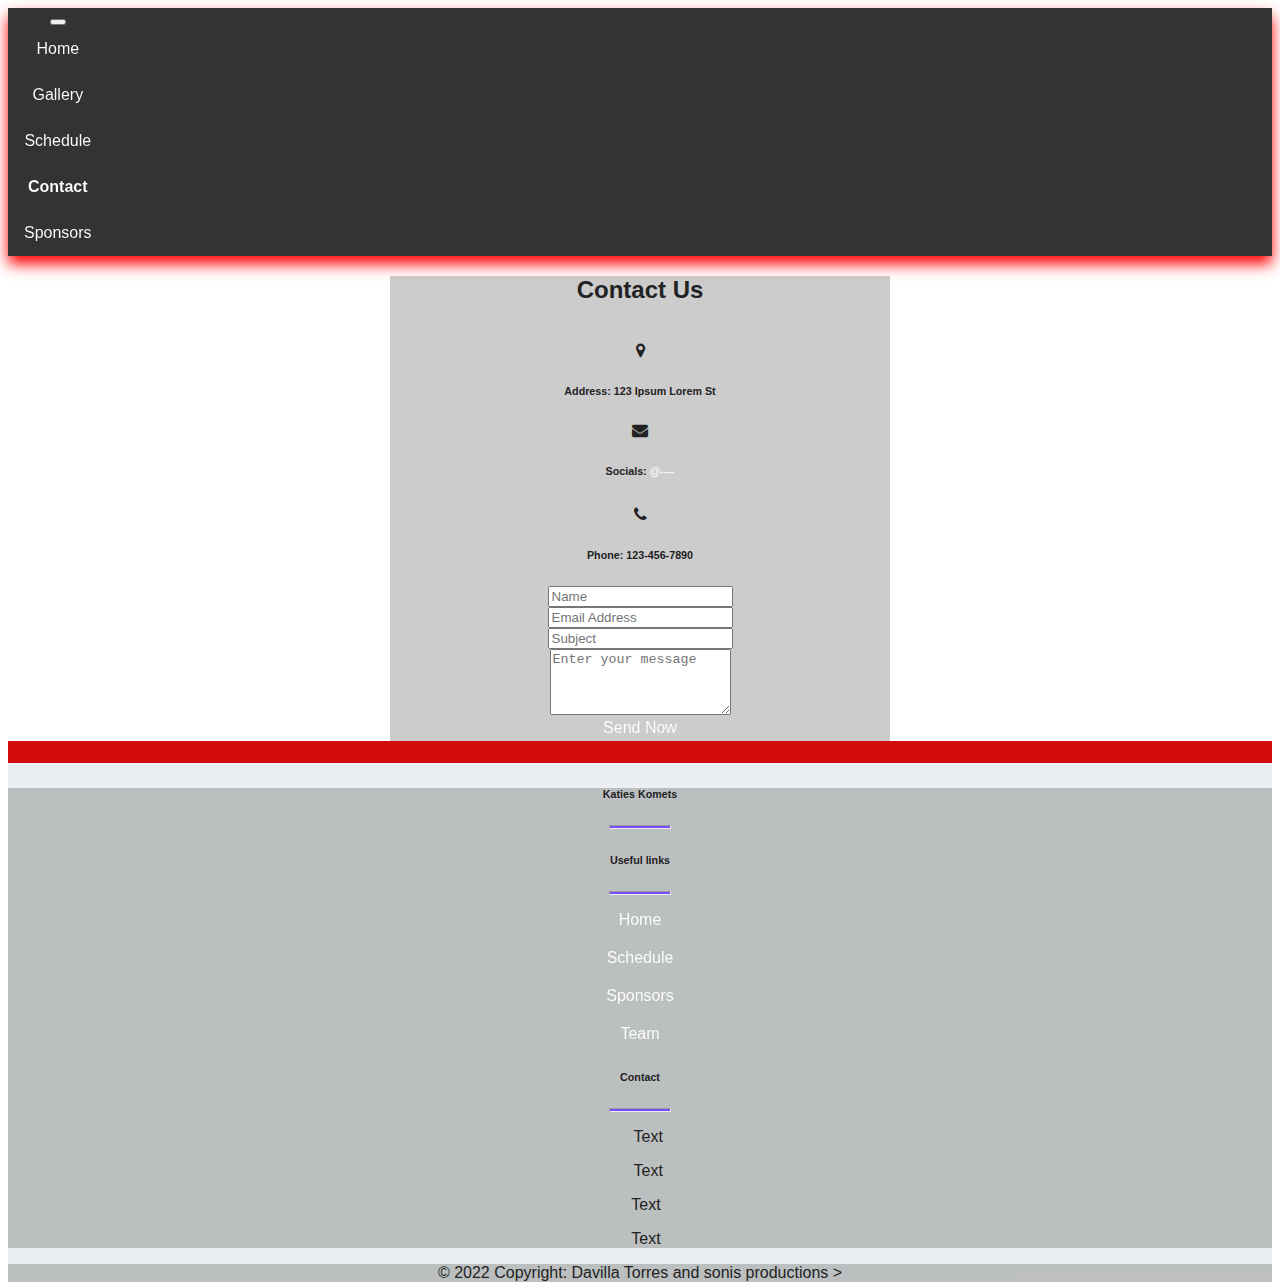
<file: contact.html>
<!DOCTYPE html>
<html lang="en">
  <head>
    <meta charset="UTF-8" />
    <meta name="viewport" content="width=device-width, initial-scale=1.0" />
    <meta http-equiv="X-UA-Compatible" content="ie=edge" />
    <link rel="stylesheet" href="style.css" />
    <link
      href="https://cdn.jsdelivr.net/npm/bootstrap@5.0.2/dist/css/bootstrap.min.css"
      rel="stylesheet"
      integrity="sha384-EVSTQN3/azprG1Anm3QDgpJLIm9Nao0Yz1ztcQTwFspd3yD65VohhpuuCOmLASjC"
      crossorigin="anonymous"
    />
    <link rel="stylesheet" href="https://cdnjs.cloudflare.com/ajax/libs/font-awesome/4.7.0/css/font-awesome.min.css">
    <title>Static Template</title>
  </head>
  <body>

      <nav class="navbar navbar-expand-lg navbar-dark bg-dark sticky-top">
        <div class="container-fluid">
          <button class="navbar-toggler" type="button" data-bs-toggle="collapse" data-bs-target="#navbarNavDropdown" aria-controls="navbarNavDropdown" aria-expanded="false" aria-label="Toggle navigation">
            <span class="navbar-toggler-icon"></span>
          </button>
          <div class="collapse navbar-collapse justify-content-center" id="navbarNavDropdown">
            <ul class="navbar-nav">
              <li class="nav-item">
                <a class="nav-link" aria-current="page" href="index.html">Home</a>
              </li>
              <li class="nav-item">
                <a class="nav-link" href="team.html">Gallery</a>
              </li>
              <li class="nav-item">
                <a class="nav-link" href="schedule.html">Schedule</a>
              </li>
              <li class="nav-item">
                <a class="nav-link active" href="contact.html">Contact</a>
              </li>
              <li class="nav-item">
                <a class="nav-link" href="sponsors.html">Sponsors</a>
              </li>
            </ul>
          </div>
        </div>
      </nav>

    <div class="content">
      <section id="contact">
        <div class="container">
          <div>
            <div class="heading">
              <h2>Contact Us</h2>
              <div class="line"></div>
              <br />
            </div>
          </div>
          <div class="text-center">
            <div>
              <ul class="contact-form">
                <li>
                  <i class="fa fa-map-marker"></i>
                  <h6><strong>Address:</strong> 123 Ipsum Lorem St</h6>
                </li>
                <li>
                  <i class="fa fa-envelope"></i>
                  <h6><strong>Socials:</strong> <a href="#"> @---- </a></h6>
                </li>
                <li>
                  <i class="fa fa-phone"></i>
                  <h6><strong>Phone:</strong> 123-456-7890</h6>
                </li>
              </ul>
            </div>
            <div>
              <form
                id="main-contact-form"
                name="contact-form"
                method="post"
                action="#"
              >
                <div
                  class="row wow fadeInDown"
                  data-wow-duration="1000ms"
                  data-wow-delay="300ms"
                >
                  <div>
                    <div class="form-group">
                      <input
                        type="text"
                        name="name"
                        class="form-control"
                        placeholder="Name"
                        required="required"
                      />
                    </div>
                  </div>
                  <div>
                    <div class="form-group">
                      <input
                        type="email"
                        name="email"
                        class="form-control"
                        placeholder="Email Address"
                        required="required"
                      />
                    </div>
                  </div>
                </div>
                <div class="form-group">
                  <input
                    type="text"
                    name="subject"
                    class="form-control"
                    placeholder="Subject"
                    required="required"
                  />
                </div>
                <div class="form-group">
                  <textarea
                    name="message"
                    id="message"
                    class="form-control"
                    rows="4"
                    placeholder="Enter your message"
                    required="required"
                  ></textarea>
                </div>
                <a class="btn-send col-md-12 col-sm-12 col-xs-12" href="#"
                  >Send Now</a
                >
              </form>
            </div>
          </div>
        </div>
      </section>
    </div>
    <footer
      class="text-center text-lg-start text-dark"
      style="background-color: #eceff1;"
    >
      <!-- Section: Social media -->
      <section
        class="d-flex justify-content-between p-4 text-white"
        style="background-color: #d30c0c;"
      >
        <!-- Left -->

        <!-- Left -->

        <!-- Right -->
        <div>
          <a href="" class="text-white me-4">
            <i class="fab fa-facebook-f"></i>
          </a>
          <a href="" class="text-white me-4">
            <i class="fab fa-twitter"></i>
          </a>
          <a href="" class="text-white me-4">
            <i class="fab fa-google"></i>
          </a>
          <a href="" class="text-white me-4">
            <i class="fab fa-instagram"></i>
          </a>
          <a href="" class="text-white me-4">
            <i class="fab fa-linkedin"></i>
          </a>
          <a href="" class="text-white me-4">
            <i class="fab fa-github"></i>
          </a>
        </div>
        <!-- Right -->
      </section>
      <!-- Section: Social media -->

      <!-- Section: Links  -->
      <section class="">
        <div class="container text-center text-md-start mt-5">
          <!-- Grid row -->
          <div class="row mt-3">
            <!-- Grid column -->
            <div class="col-md-3 col-lg-4 col-xl-3 mx-auto mb-4">
              <!-- Content -->
              <h6 class="text-uppercase fw-bold">Katies Komets</h6>
              <hr
                class="mb-4 mt-0 d-inline-block mx-auto"
                style="width: 60px; background-color: #7c4dff; height: 2px;"
              />
            </div>
            <!-- Grid column -->

            <!-- Grid column -->

            <!-- Grid column -->

            <!-- Grid column -->
            <div class="col-md-3 col-lg-2 col-xl-2 mx-auto mb-4">
              <!-- Links -->
              <h6 class="text-uppercase fw-bold">Useful links</h6>
              <hr
                class="mb-4 mt-0 d-inline-block mx-auto"
                style="width: 60px; background-color: #7c4dff; height: 2px;"
              />
              <p>
                <a href="index.html" class="text-dark">Home</a>
              </p>
              <p>
                <a href="schedule.html" class="text-dark">Schedule</a>
              </p>
              <p>
                <a href="sponsors.html" class="text-dark">Sponsors</a>
              </p>
              <p>
                <a href="Team.html" class="text-dark">Team</a>
              </p>
            </div>
            <!-- Grid column -->

            <!-- Grid column -->
            <div class="col-md-4 col-lg-3 col-xl-3 mx-auto mb-md-0 mb-4">
              <!-- Links -->
              <h6 class="text-uppercase fw-bold">Contact</h6>
              <hr
                class="mb-4 mt-0 d-inline-block mx-auto"
                style="width: 60px; background-color: #7c4dff; height: 2px;"
              />
              <p><i class="fas fa-home mr-3"></i> Text</p>
              <p><i class="fas fa-envelope mr-3"></i> Text</p>
              <p><i class="fas fa-phone mr-3"></i>Text</p>
              <p><i class="fas fa-print mr-3"></i>Text</p>
            </div>
            <!-- Grid column -->
          </div>
          <!-- Grid row -->
        </div>
      </section>
      <!-- Section: Links  -->

      <!-- Copyright -->
      <div
        class="text-center p-3"
        style="background-color: rgba(0, 0, 0, 0.2);"
      >
        © 2022 Copyright: Davilla Torres and sonis productions >
      </div>
      <!-- Copyright -->
    </footer>
  </body>
  <script
    src="https://cdn.jsdelivr.net/npm/bootstrap@5.0.2/dist/js/bootstrap.bundle.min.js"
    integrity="sha384-MrcW6ZMFYlzcLA8Nl+NtUVF0sA7MsXsP1UyJoMp4YLEuNSfAP+JcXn/tWtIaxVXM"
    crossorigin="anonymous"
  ></script>
</html>
</file>
<file: style.css>
body, html {
  height: 100%;
}

/* The hero image */
.hero-image {
  /* Use "linear-gradient" to add a darken background effect to the image (photographer.jpg). This will make the text easier to read */
  background-image: linear-gradient(rgba(0, 0, 0, 0.5), rgba(0, 0, 0, 0.5)), url("photographer.jpg");
  /* Set a specific height */

  /* Position and center the image to scale nicely on all screens */
  background-position: center;
  background-repeat: no-repeat;
  background-size: cover;
  position: relative;
  height: 200px;
}

/* Place text in the middle of the image */
.hero-text {
  text-align: center;
  position: absolute;
  top: 50%;
  left: 50%;
  transform: translate(-50%, -50%);
  color: white;
}

.content {
  max-width: 500px;
  margin: auto;
}

.navbar {
  background-color: #333;
  box-shadow: 0 8px 14px 0 red;
  position: sticky;
  display: flex;
}

.navbar a {
  font-size: 16px;
  color: black;
  text-align: center;
  padding: 14px 16px;
  text-decoration: none;
}

.navbar a.active {
  font-weight: bold;
  color: white;
}

.navbar a:hover {
  color: red;
}

nav {
  box-shadow: 0 2px 4px 0 rgba(0,0,0,.2);
}

body {
  text-align: center;
  background-color: rgba(0,0,0,.2);
}


.container {
  background-color: rgba(0,0,0,.2);
}


ul {
  list-style-type: none;
  margin: 0;
  padding: 0;
}

html {
  font-size: 62.5%;
}

body {
  font-size: 1.6rem;
  font-family: "Source Sans Pro", sans-serif;
  color: #222222;
  background-color: white;
}

a {
  color: #a2b9b2;
  text-decoration: none;
}

.sponsorimage {
  width: 320px;
  height: 220px;
  border-style: solid;
  border-width: 5px;
  border-color: black;
}

/* CSS for carousel **/
.sponsorparagraph {
  padding-top: 25px;
}
.textpadding{
  font-size: 15px;
  padding-top: 20px;
  padding-left: 10px;
  padding-right:10px;
}
.carousel-limit {
  height: 425px;
  width: inherit;
  margin-top: 15px;
}

.phome {
  padding-top: 20px;
  border-style: solid;
  border-width: 3px;
  border-color: red;
  font-size: 10px;
}
.paddingfooter{
  padding-top: 20px;
}
/* CSS for footer **/
.footer-dark {
  padding:50px 0;
  color:#f0f9ff;
  background-color:#282d32;
  text-align: center;
}

.footer-dark h3 {
  margin-top:0;
  margin-bottom:12px;
  font-weight:bold;
  font-size:16px;
}

.footer-dark ul {
  padding:0;
  list-style:none;
  line-height:1.6;
  font-size:14px;
  margin-bottom:0;
}
.pcarousel{
  padding-top: 20px;
}
.footer-dark ul a {
  color:inherit;
  text-decoration:none;
  opacity:0.6;
}

.footer-dark ul a:hover {
  opacity:0.8;
}

@media (max-width:767px) {
  .footer-dark .item:not(.social) {
    text-align:center;
    padding-bottom:20px;
  }
}

.footer-dark .item.text {
  margin-bottom:36px;
}

@media (max-width:767px) {
  .footer-dark .item.text {
    margin-bottom:0;
  }
}

.footer-dark .item.text p {
  opacity:0.6;
  margin-bottom:0;
}

.footer-dark .item.social {
  text-align:center;
}

@media (max-width:991px) {
  .footer-dark .item.social {
    text-align:center;
    margin-top:20px;
  }
}

.footer-dark .item.social > a {
  font-size:20px;
  width:36px;
  height:36px;
  line-height:36px;
  display:inline-block;
  text-align:center;
  border-radius:50%;
  box-shadow:0 0 0 1px rgba(255,255,255,0.4);
  margin:0 8px;
  color:#fff;
  opacity:0.75;
}

.footer-dark .item.social > a:hover {
  opacity:0.9;
}

.footer-dark .copyright {
  text-align:center;
  padding-top:24px;
  opacity:0.3;
  font-size:13px;
  margin-bottom:0;
}
/* Navbar animation */
a {
	 background-image: linear-gradient(to right, white, red 50%, white 50%);
	 background-size: 200% 100%;
	 background-position: -100%;
	 display: inline-block;
	 padding-bottom: 4px;
	 position: relative;
	 -webkit-background-clip: text;
	 -webkit-text-fill-color: transparent;
	 transition: all 0.3s ease-in-out;
}
 a:before {
	 content: '';
	 background: red;
	 display: block;
	 position: absolute;
	 bottom: -3px;
	 left: 0;
	 width: 0;
	 height: 3px;
	 transition: all 0.3s ease-in-out;
}
 a:hover {
	 background-position: 0;
}
 a:hover::before {
	 width: 100%;
}
</file>
